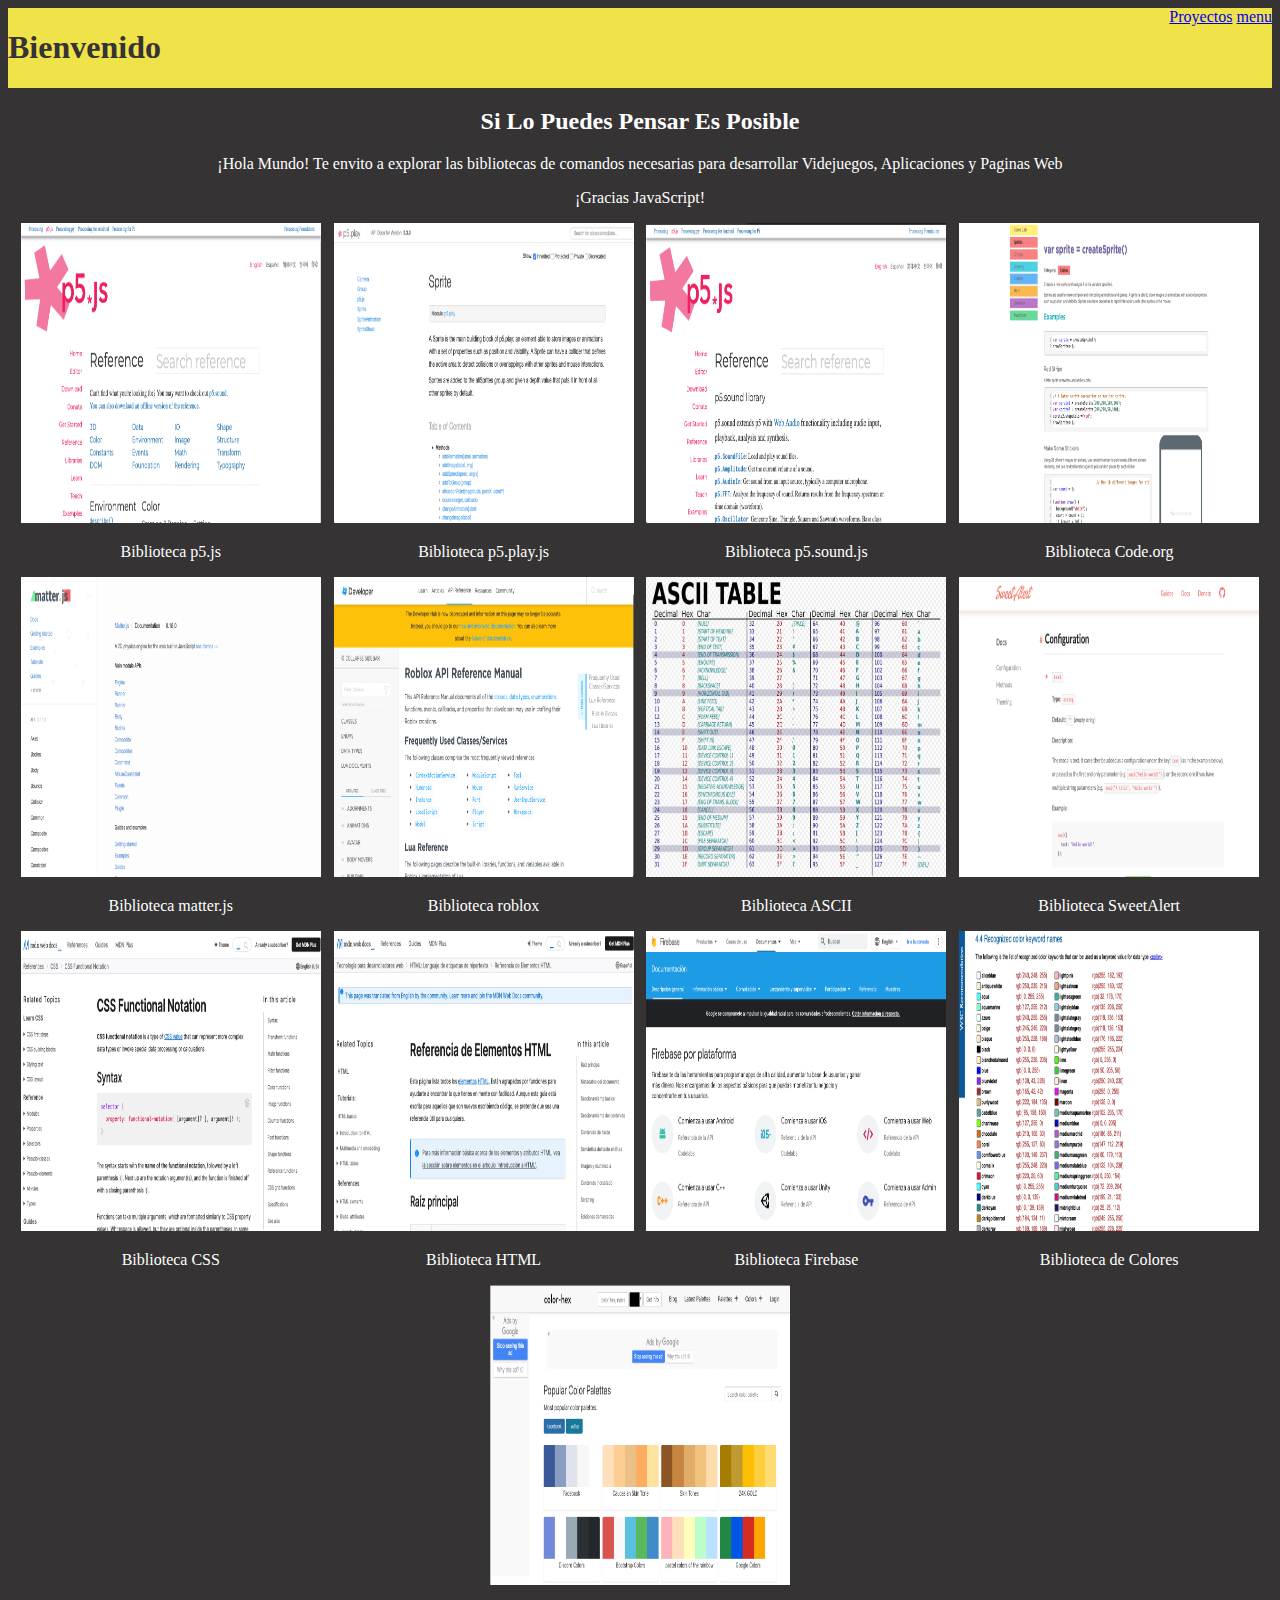
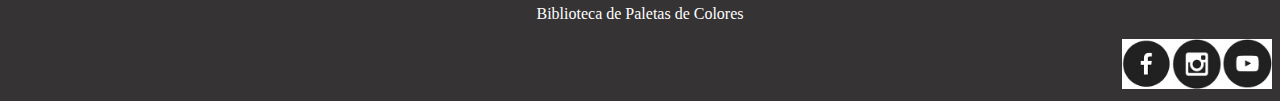
<file: index.html>
<!DOCTYPE HTML>
<html>
    <head>
        <title>Mercenario</title>
        <link rel = "stylesheet"
              type = "text/css"
              href = "style.css" />
    </head>

    <body>   
       
            
      
        <div class="header">
            <h1>Bienvenido</h1>
            <div class="menu">
                <a href="index.html">Proyectos</a>
                <a href="menu.html">menu</a>
            </div>
        </div>
        
            <h2>Si Lo Puedes Pensar Es Posible</h2>
            <p>¡Hola Mundo! Te envito a explorar las bibliotecas de comandos necesarias para desarrollar Videjuegos, Aplicaciones y Paginas Web</p>
            <p>¡Gracias JavaScript!</p>
     
            
        
        <div class = "grid">

            <div class="item">
                <a href = "https://p5js.org/es/reference/"><img src="psjs.png" width=300 height=300/></a>
                <p>Biblioteca p5.js</p>
            </div>

            <div class="item">
                <a href = "https://molleindustria.github.io/p5.play/docs/classes/Sprite.html"><img src="p5sprite.png" width=300 height=300/></a>
                <p>Biblioteca p5.play.js</p>
                
            </div>

            <div class="item">
                    <a href = "https://p5js.org/es/reference/#/libraries/p5.sound"><img src="p5sound.png" width=300 height=300/></a>
                    <p>Biblioteca p5.sound.js</p>
            </div>

            <div class="item">
                    <a href = "https://studio.code.org/docs/gamelab/"><img src="codeorg.png" width=300 height=300/></a>
                    <p>Biblioteca Code.org</p>
            </div>

            <div class="item">
                    <a href = "https://brm.io/matter-js/docs/"><img src="metter.png" width=300 height=300/></a>
                    <p>Biblioteca matter.js</p>
            </div>

            <div class="item">
                    <a href = "https://developer.roblox.com/en-us/api-reference"><img src="roblox.png" width=300 height=300/></a>
                    <p>Biblioteca roblox</p>
            </div>

            <div class="item">
                    <a href = "https://commons.wikimedia.org/wiki/Category:Tables_of_7-bit_ASCII#/media/File:ASCII-Table-wide.svg"><img src="ascii.png" width=300 height=300/></a>
                    <p>Biblioteca ASCII</p>
            </div>

            <div class="item">
                <a href = "https://sweetalert.js.org/docs/"><img src="swa.png" width=300 height=300/></a>
                <p>Biblioteca SweetAlert</p>
        </div>

        <div class="item">
            <a href = "https://developer.mozilla.org/en-US/docs/Web/CSS/CSS_Functions#see_also"><img src="css.png" width=300 height=300/></a>
            <p>Biblioteca CSS</p>
         </div>

         <div class="item">
            <a href = "https://developer.mozilla.org/es/docs/Web/HTML/Element"><img src="html.png" width=300 height=300/></a>
            <p>Biblioteca HTML</p>
         </div>

         <div class="item">
            <a href = "https://firebase.google.com/docs"><img src="firebase.png" width=300 height=300/></a>
            <p>Biblioteca Firebase</p>
         </div>

         <div class="item">
            <a href = "https://www.w3.org/TR/SVG11/types.html#ColorKeywords"><img src="color.png" width=300 height=300/></a>
            <p>Biblioteca de Colores</p>
         </div>

         <div class="item">
            <a href = "https://www.color-hex.com/color-palettes/popular.php"><img src="paleta.png" width=300 height=300/></a>
            <p>Biblioteca de Paletas de Colores</p>
         </div>
       
        </div>

        <div class="footer">
            <a href="#"><img src="fb.png" width=50 height=50/></a>
            <a href="#"><img src="insta.png" width=50 height=50/></a>
            <a href="#"><img src="youtube.png" width=50 height=50/></a>
        </div>
    
    </body>
</html>
</file>
<file: style.css>
h1 {
    color: rgb(53, 51, 51);
}

/* * {
    border: solid;
} */

.header{
    background-color: rgb(240, 226, 73);
    display: flex;
    justify-content: space-between;
}

.site-description{
    display: flex;
    flex-direction: column;
    justify-content: first baseline;
}

.grid{
    background-color:rgb(53, 51, 51);
    display: flex;
    flex-wrap: wrap;
    justify-content: space-evenly;
}

.footer{
    background-color:rgb(53, 51, 51);
    display: flex;
    justify-content: flex-end;
}

p,h2{
    text-align: center;
    color: white;
}

body {
    background-color:rgb(53, 51, 51);
}
</file>
